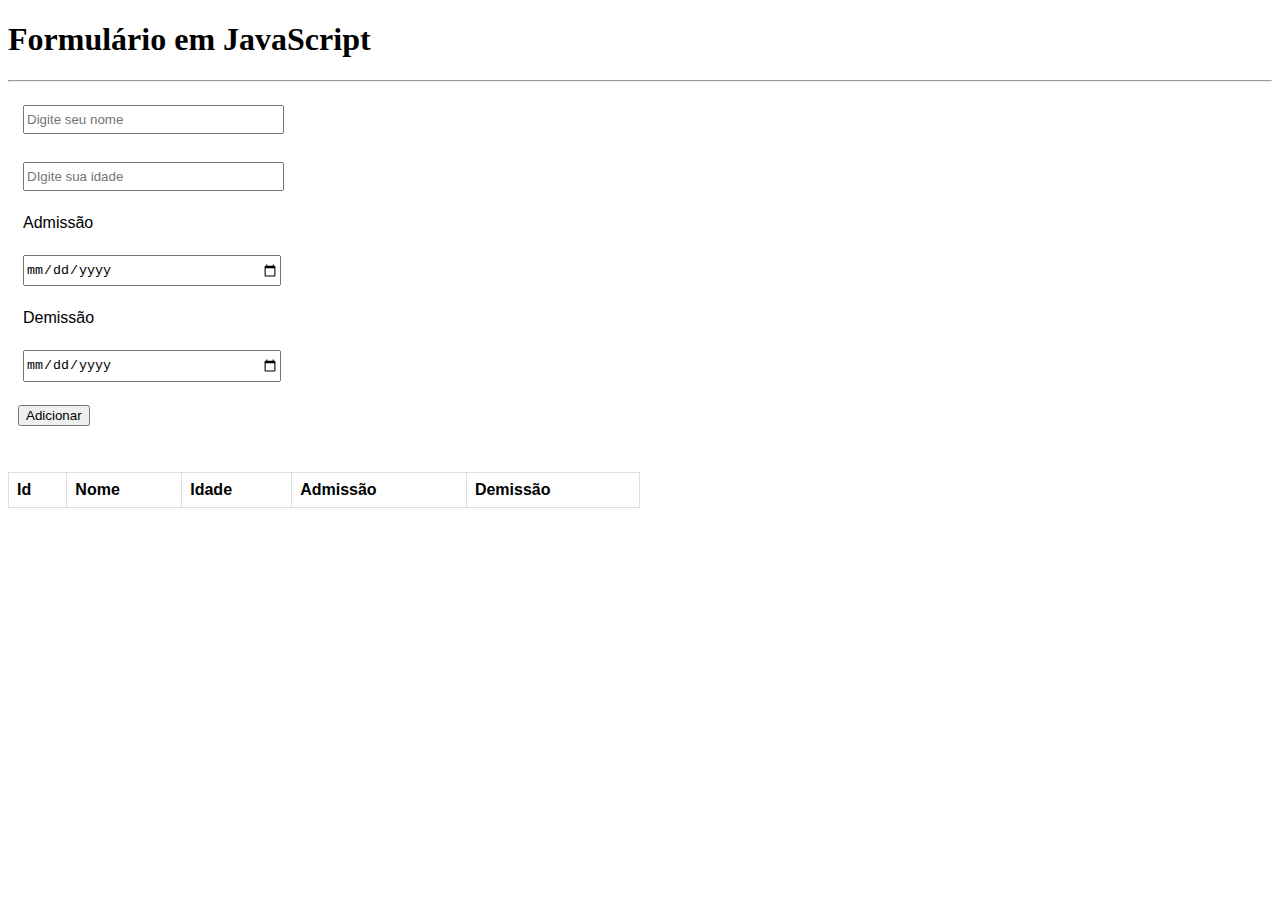
<file: aulas/aula04/index.html>
<!DOCTYPE html>
<html lang="pt-br">
<head>
    <meta charset="UTF-8">
    <meta name="viewport" content="width=device-width, initial-scale=1.0">
    <title>Aula 04 - Formulário em JS</title>
    <link rel="icon" type="image/png" href="https://static.thenounproject.com/png/25603-200.png">
    <link rel="stylesheet" type="text/css" href="estilo.css">
    
</head>
<body>
    <h1>Formulário em JavaScript</h1>
    <hr>
    <form id="linhaForm">
        <input type="text" name="nome" id="nome" placeholder="Digite seu nome" required>
        <br><br>
        <input type="number" name="idade" id="idade" placeholder="DIgite sua idade" required>
        <br><br>
        <label for="admissao">Admissão</label>
        <br><br>
        <input type="date" name="admissao" id="admissao" required>
        <br><br>
        <label for="demissao">Demissão</label>
        <br><br>
        <input type="date" name="demissao" id="demissao">
        <br><br>
        <button type="button" onclick="adicionarLinha()">Adicionar</button>
    </form>
    <br><br>
    <table id="tabelaDados">
        <thead>
            <tr>
                <th>Id</th>
                <th>Nome</th>
                <th>Idade</th>
                <th>Admissão</th>
                <th>Demissão</th>
            </tr>
        </thead>
            <tbody>
            </tbody>
        </table>
    <script src="forms.js"></script>
</body>

</html>
</file>
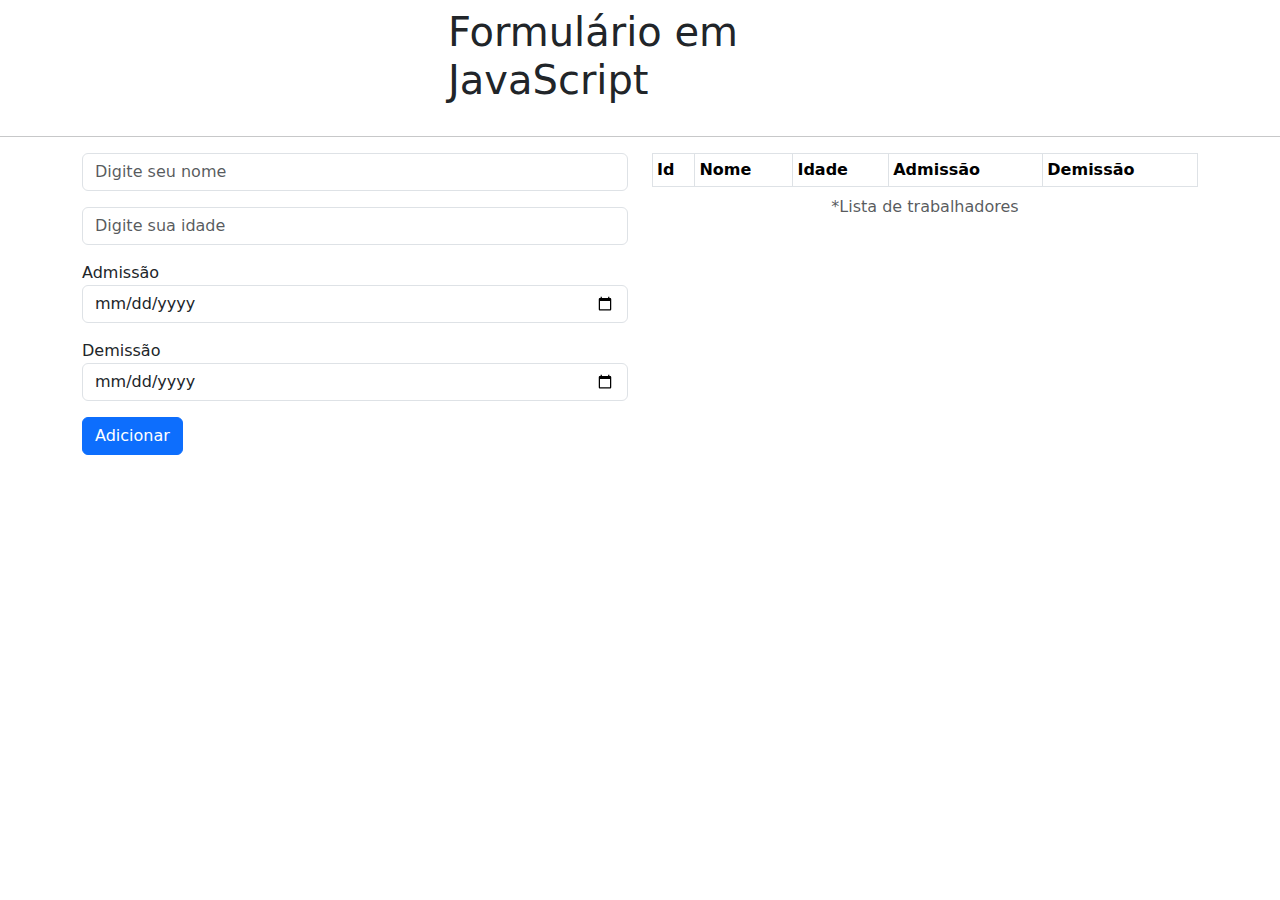
<file: aulas/aula06/index.html>
<!DOCTYPE html>
<html lang="en">
<head>
    <meta charset="UTF-8">
    <meta name="viewport" content="width=device-width, initial-scale=1.0">
    <title>Document</title>
    <link rel="stylesheet" href="./css/bootstrap.min.css">   
    <link rel="icon" type="image/png" href="https://static.thenounproject.com/png/25603-200.png">
</head>
<body>
    <div class="mx-auto p-2 sticky-top" style="width: 25rem;"> <!--Título estilizado-->
        <h1>Formulário em JavaScript</h1>
    </div>
    <hr>

    <div class="container">
        <div class="row">
            <div class="col-md-6">
                <form id="linhaForm">
                    <div class="form-group mb-3">
                        <input type="text" name="nome" id="nome" class="form-control" placeholder="Digite seu nome" required>
                    </div>
                    <div class="form-group mb-3">
                        <input type="number" name="idade" id="idade" class="form-control" placeholder="Digite sua idade" required>
                    </div>
                    <div class="form-group mb-3">
                        <label for="admissao">Admissão</label>
                        <input type="date" name="admissao" id="admissao" class="form-control" required>
                    </div>
                    <div class="form-group mb-3">
                        <label for="demissao">Demissão</label>
                        <input type="date" name="demissao" id="demissao" class="form-control">
                    </div>
                    <button type="button" onclick="adicionarLinha()" class="btn btn-primary">Adicionar</button>
                </form>
            </div>
            <div class="col-md-6">
                <table id="tabelaDados" class="table table-hover table-bordered table-striped table-sm table-responsive-lg"> <!--Tabela estilizada-->
                    <caption class="text-center">*Lista de trabalhadores</caption>
                    <thead class="thead-dark">
                        <tr>
                            <th>Id</th>
                            <th>Nome</th>
                            <th>Idade</th>
                            <th>Admissão</th>
                            <th>Demissão</th>
                        </tr>
                    </thead>
                    <tbody>
                    </tbody>
                </table>
            </div>
        </div>
    </div>

    <script src="./JS/bootstrap.bundle.min.js"></script>
</body>
</html>
</file>
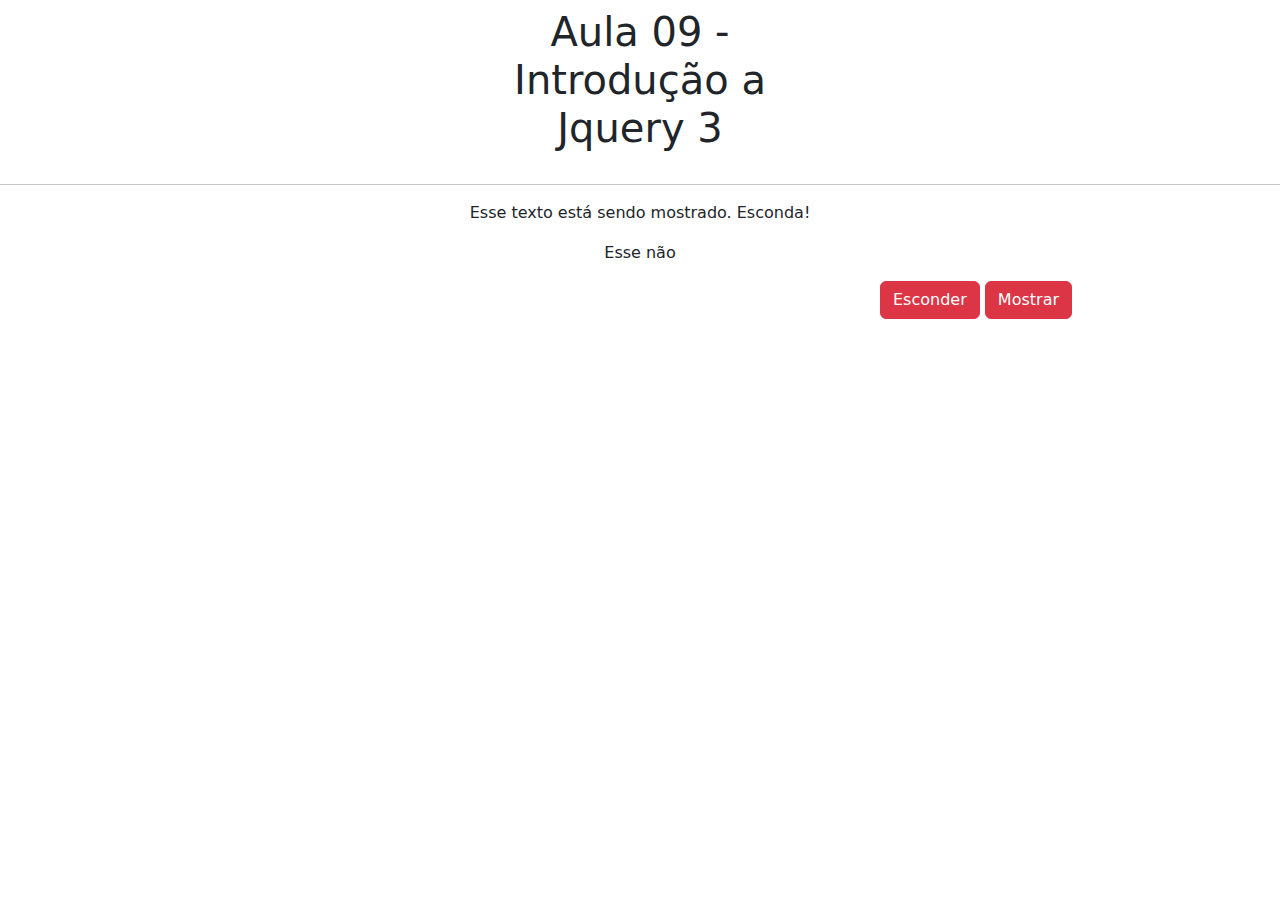
<file: aulas/aula07/index.html>
<!DOCTYPE html>
<html lang="en">
<head>
    <meta charset="UTF-8">
    <meta name="viewport" content="width=device-width, initial-scale=1.0">
    <meta name="author" content="Luis Gustavo">
    <title>Jquery-3</title>
    <link rel="stylesheet" href="./CSS/bootstrap.min.css"> 
    <script src="./JS/jquery-3.7.1.min.js"></script>
    <script>
        $(document).ready(function(){
            $('#hide').click(function(){
                $(".objeto").hide();
            });
            $('#show').click(function(){
                $(".objeto").show();
            });
        });
    </script>    
<body>
    <div class="mx-auto p-2 sticky-top" style="width: 25rem; text-align: center;">
        <h1>Aula 09 - Introdução a Jquery 3</h1>
    </div>
    <hr>
    <p style="text-align:center;" class="objeto">Esse texto está sendo mostrado. Esconda!</p>
    <p style="text-align:center;">Esse não</p>
    <button id="hide" class="btn btn-danger" style="margin-left: 55rem;">Esconder</button>
    <button id="show" class="btn btn-danger">Mostrar</button>

    <script src="./JS/bootstrap.bundle.min.js"></script>
</body>
</html>
</file>
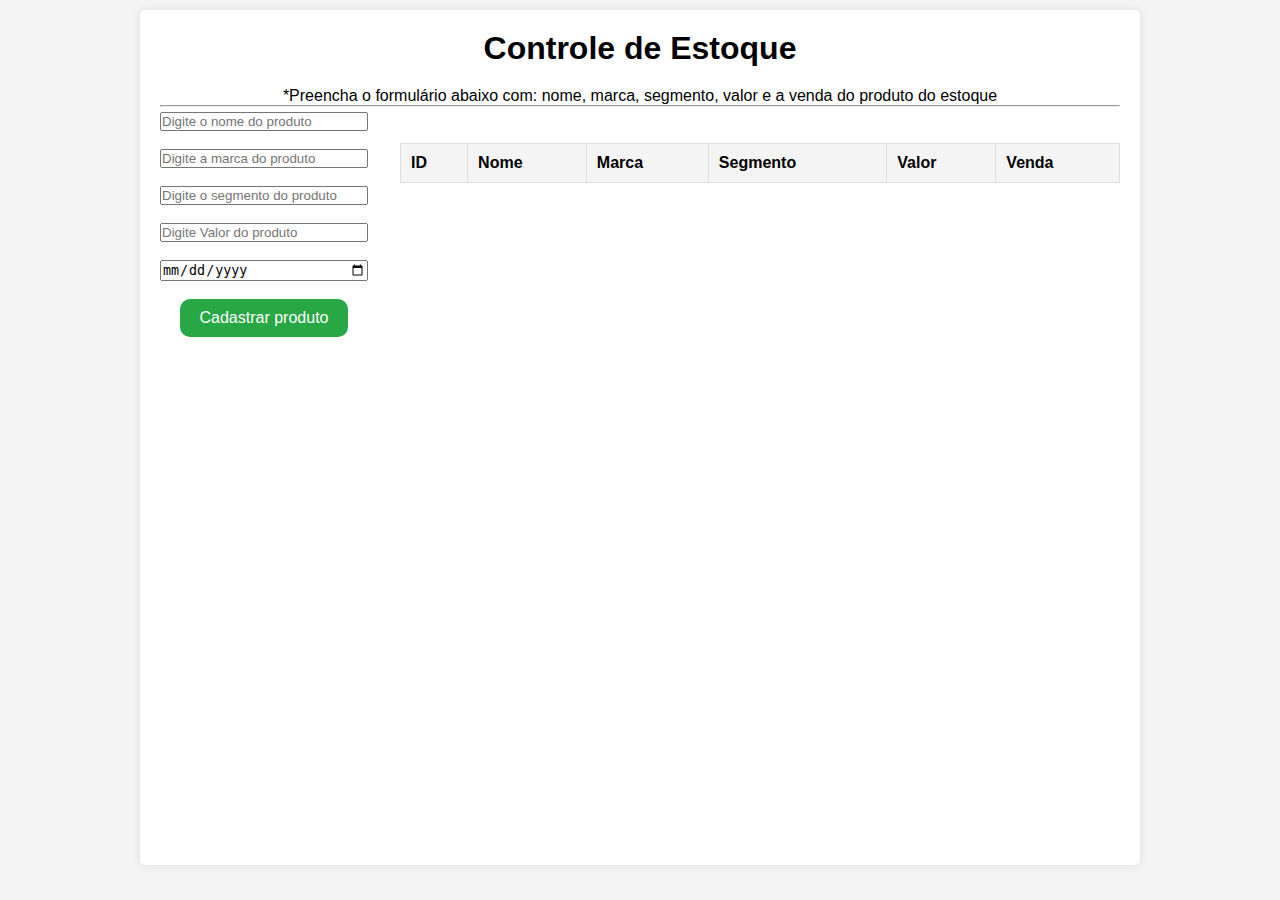
<file: exercícios/exercício1/index.html>
<!DOCTYPE html>
<html lang="pt-br">
<head>
    <meta charset="UTF-8">
    <meta name="viewport" content="width=device-width, initial-scale=1.0">
    <title>Estoque</title>
    <link rel="stylesheet" type="text/css" href="estilo.css">
    <link rel="icon" type="image/png" href="https://cdn-icons-png.flaticon.com/512/2945/2945865.png">
</head>
<body>
    <div class="container">
        <h1>Controle de Estoque</h1>
        <p>*Preencha o formulário abaixo com: nome, marca, segmento, valor e a venda do produto do estoque</p>
        <hr>
        <form id="tabelaForm">
            <input type="text" name="produto" id="produto" placeholder="Digite o nome do produto" required>
            <br><br>
            <input type="text" name="marca" id="marca" placeholder="Digite a marca do produto" required>
            <br><br>
            <input type="text" name="segmento" id="segmento" placeholder="Digite o segmento do produto" required>
            <br><br>
            <input type="number" name="valor" id="valor" placeholder="Digite Valor do produto" required>
            <br><br>
            <input type="date" name="venda" id="venda" required> 
            <br><br>
            <button type="button" onclick="adicionarProduto()">Cadastrar produto</button> 
        </form>
        <br><br>

        <table id="tabelaProdutos">
            <thead>
                <tr>
                    <th>ID</th>
                    <th>Nome</th>
                    <th>Marca</th>
                    <th>Segmento</th>
                    <th>Valor</th>
                    <th>Venda</th>
                </tr>
            </thead>
            <tbody>
            </tbody>
        </table> 
    </div>
    <script src="script.js"></script>
</body>
</html>
</file>
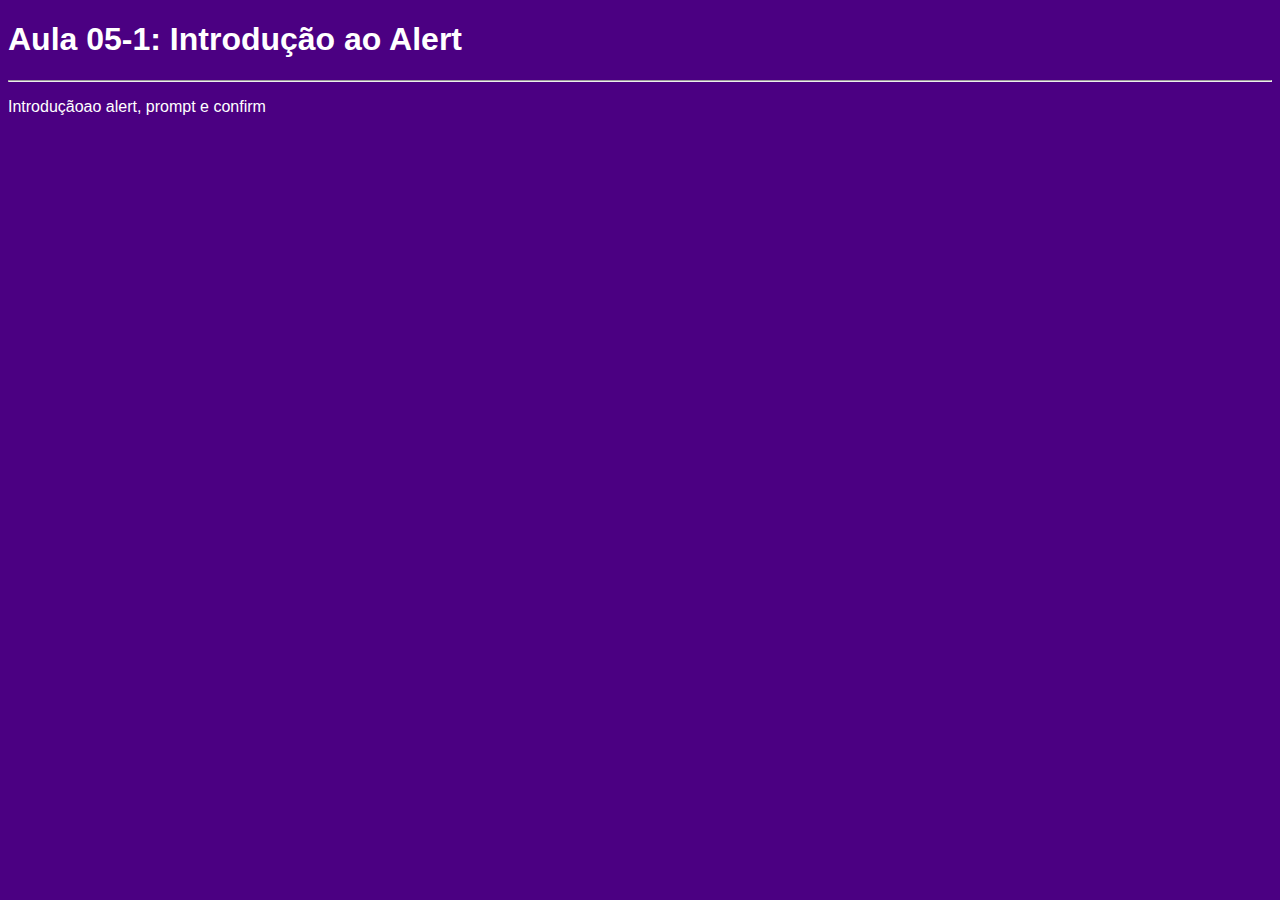
<file: aulas/aula05/part1/index.html>
<!DOCTYPE html>
<html lang="pt-br">
<head>
    <meta charset="UTF-8">
    <meta name="viewport" content="width=device-width, initial-scale=1.0">
    <title>Aula 05-1: Introdução ao Alert</title>
    <link rel="stylesheet" href="./estilo.css">
    
</head>
<body>
    <h1>Aula 05-1: Introdução ao Alert</h1>
    <hr>
    <p>Introduçãoao alert, prompt e confirm</p>
    <script src="./alert.js"></script>
</body>
</html>
</file>
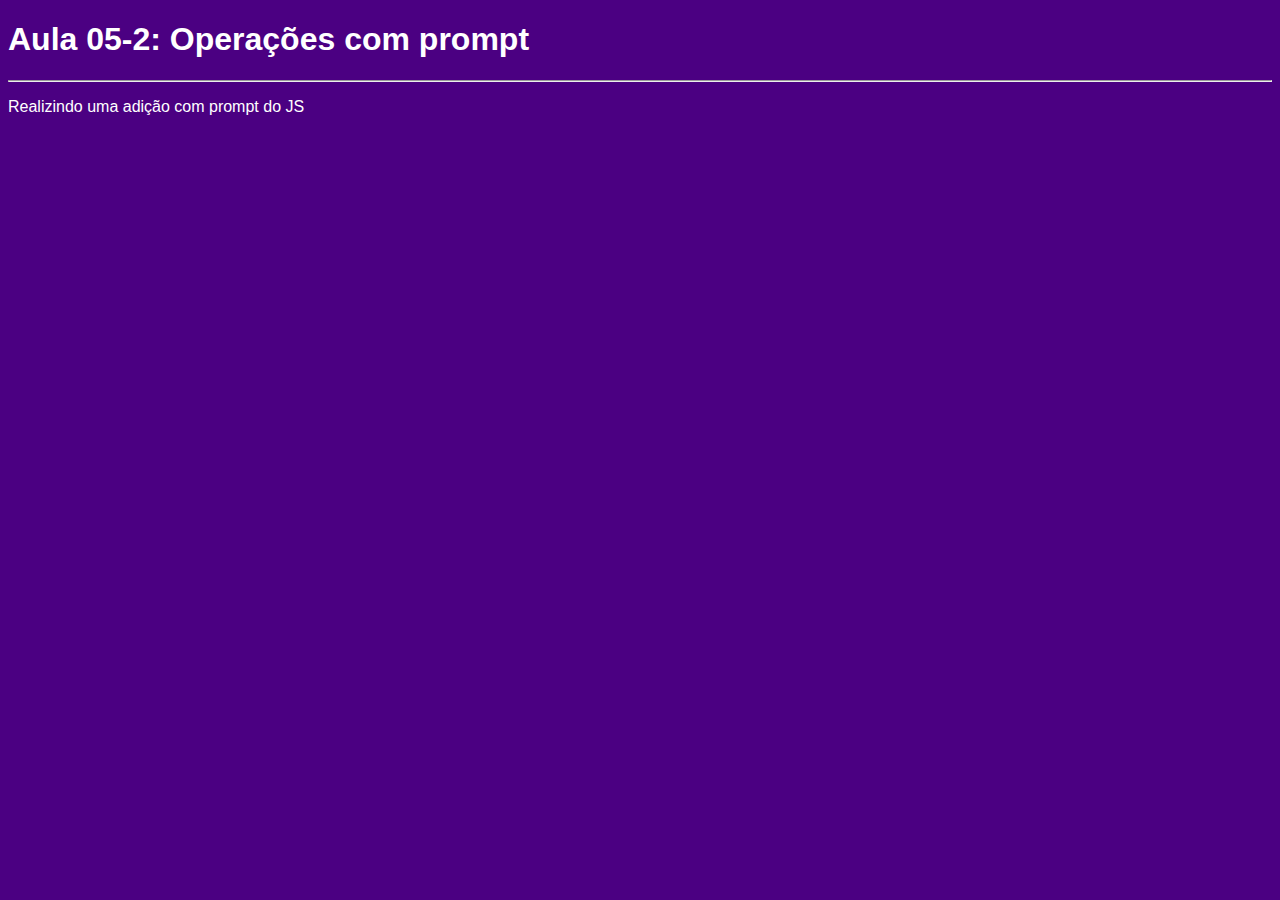
<file: aulas/aula05/part2/index.html>
<!DOCTYPE html>
<html lang="pt-br">
<head>
    <meta charset="UTF-8">
    <meta name="viewport" content="width=device-width, initial-scale=1.0">
    <title>Aula 05-2: Operações com prompt</title>
    <link rel="stylesheet" href="./estilo.css">
    
</head>
<body>
    <h1>Aula 05-2: Operações com prompt</h1>
    <hr>
    <p>Realizindo uma adição com prompt do JS</p>
    <script src="./script.js"></script>
</body>
</html>
</file>
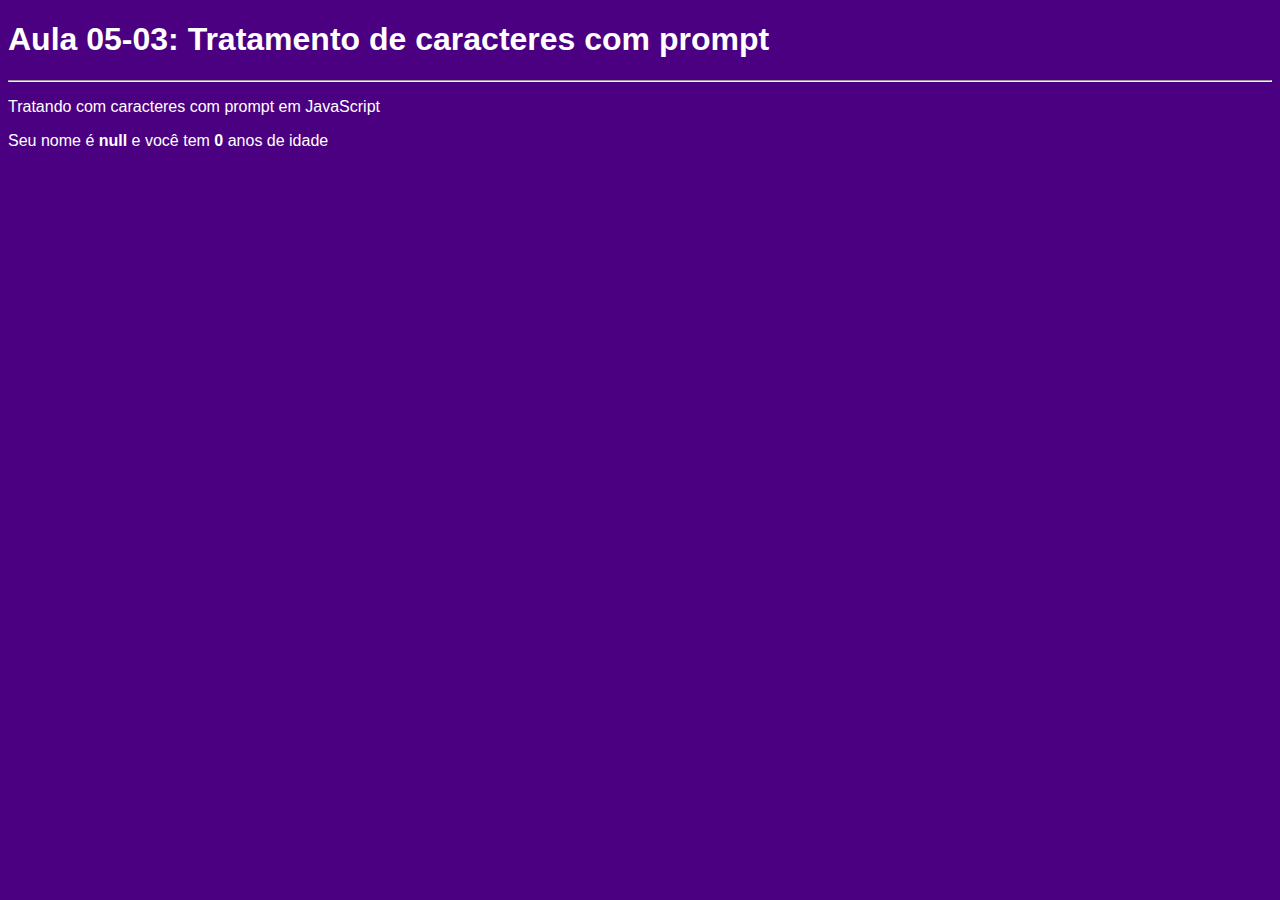
<file: aulas/aula05/part3/index.html>
<!DOCTYPE html>
<html lang="pt-br">
<head>
    <meta charset="UTF-8">
    <meta name="viewport" content="width=device-width, initial-scale=1.0">
    <title>Aula 05-03: Tratamento de caracteres com prompt</title>
    <link rel="stylesheet" href="./estilo.css">
</head>
<body>
    <h1>Aula 05-03: Tratamento de caracteres com prompt</h1>
    <hr>
    <p>Tratando com caracteres com prompt em JavaScript</p>
    <script src="./script.js"></script>
</body>
</html>
</file>
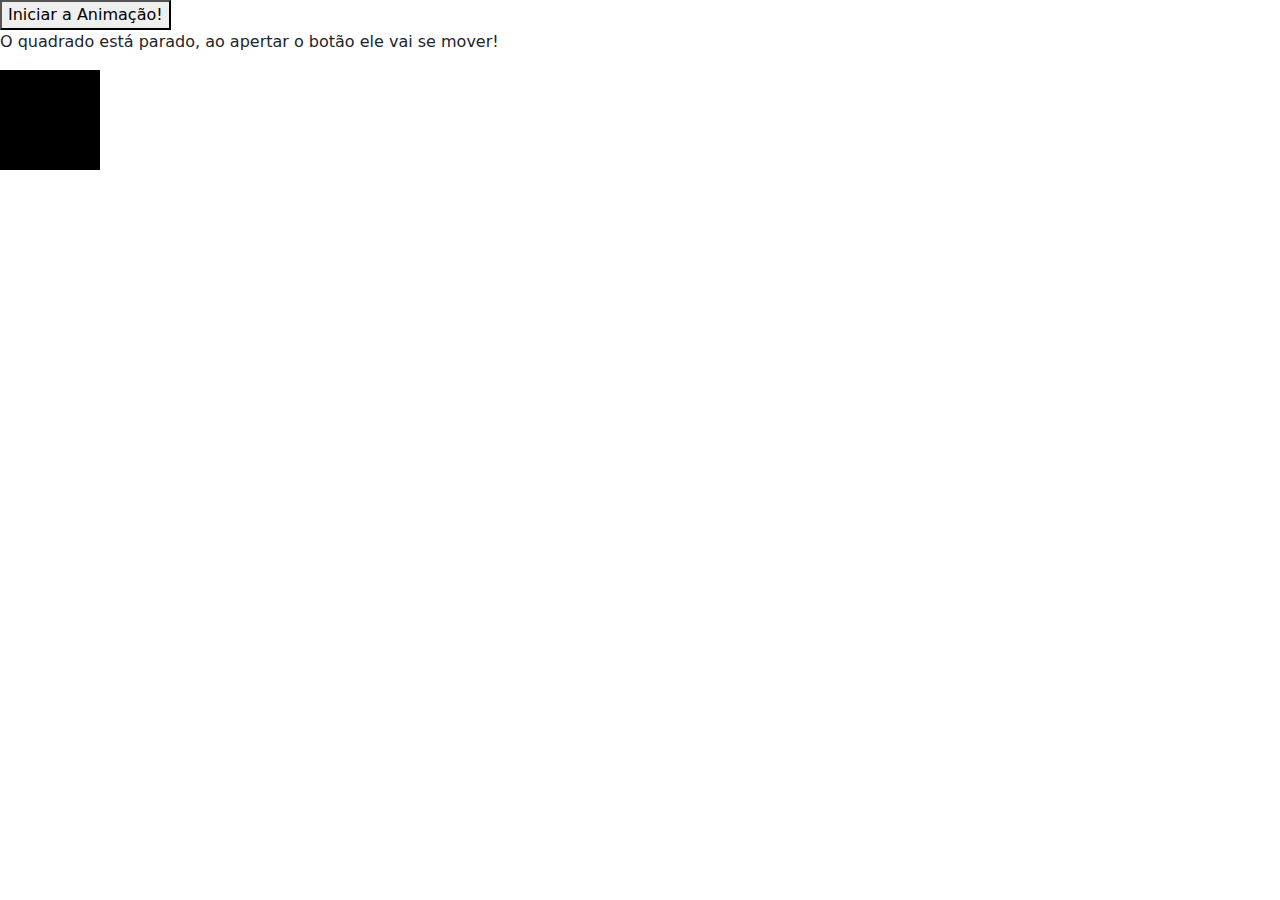
<file: aulas/aula 08/animate.html>
<!DOCTYPE html>
<html lang="en">
<head>
    <meta charset="UTF-8">
    <meta name="viewport" content="width=device-width, initial-scale=1.0">
    <title>Document</title>
    <link rel="stylesheet" href="CSS/bootstrap.min.css">
    <script src="JS/jquery-3.7.1.min.js"></script>
    <script>
        $(document).ready(function(){
            $("button").click(function(){
                $("div").animate({left: '250px'})
            });
        });
    </script>
</head>
<body>
    <button>Iniciar a Animação!</button>
    <p>O quadrado está parado, ao apertar o botão ele vai se mover! </p>

    <div style="height: 100px; width: 100px; background-color: black; position: absolute;"></div>

    <script src="JS/bootstrap.bundle.min.js"></script>
</body>
</html>
</file>
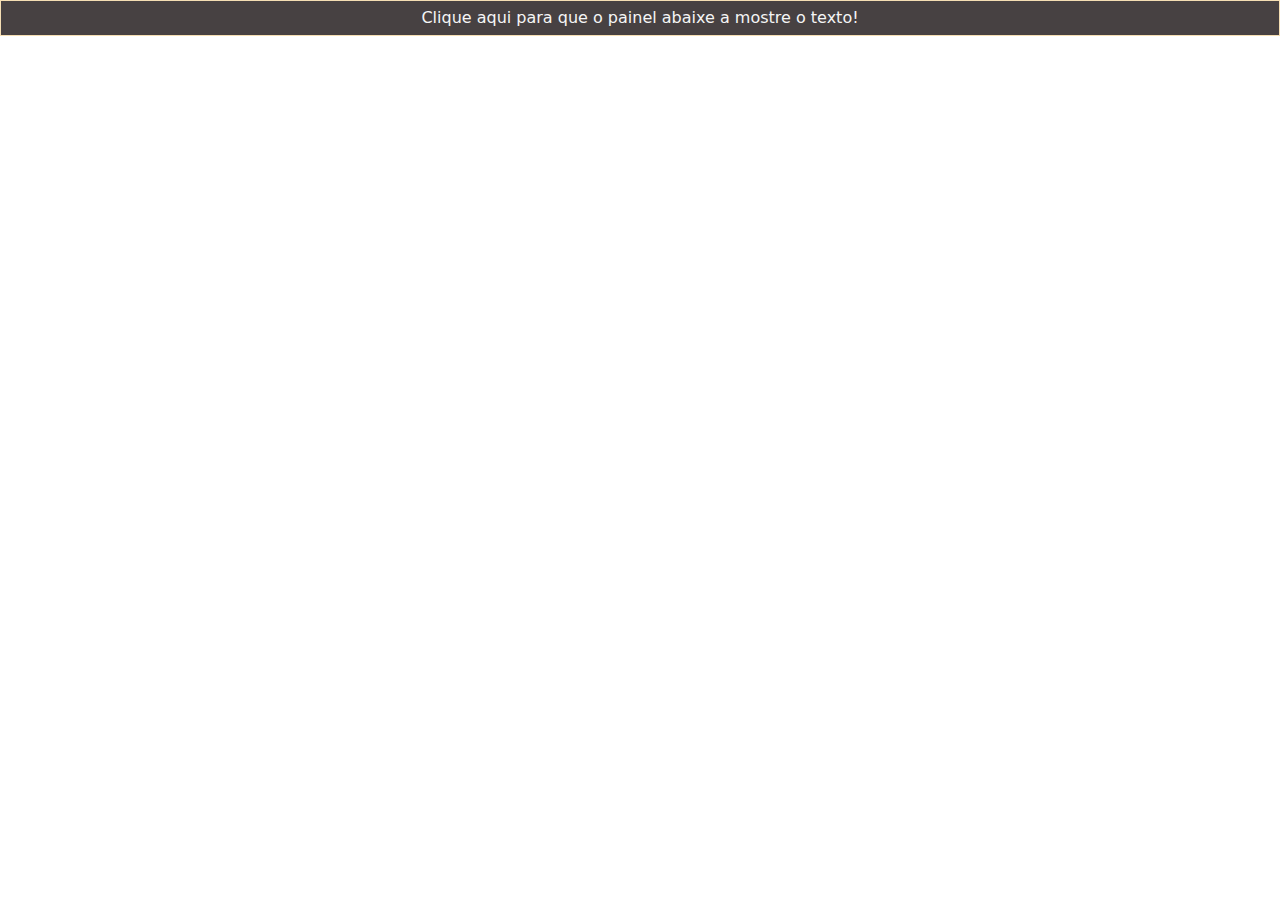
<file: aulas/aula 08/slide.html>
<!DOCTYPE html>
<html lang="en">
<head>
    <meta charset="UTF-8">
    <meta name="viewport" content="width=device-width, initial-scale=1.0">
    <title>Slide</title>
    <link rel="stylesheet" href="CSS/bootstrap.min.css">
    <script src="JS/jquery-3.7.1.min.js"></script>
    <script>
        $(document).ready(function(){
            $(".flip").click(function(){
                $(".painel").slideDown("slow");
            });
        });
    </script>
    <style>
        .painel,.flip{
            padding: 5px;
            text-align: center;
            background-color: rgb(71, 65, 66);
            border: solid 1px wheat;
            color: whitesmoke;
        }
        .painel{
            padding: 50px;
            display: none;
        }
    </style>
</head>
<body>
    <div class="flip">Clique aqui para que o painel abaixe a mostre o texto!</div>
    <div class="painel">Vai Corinthians!</div>

    <script src="JS/bootstrap.bundle.min.js"></script>
</body>
</html>
</file>
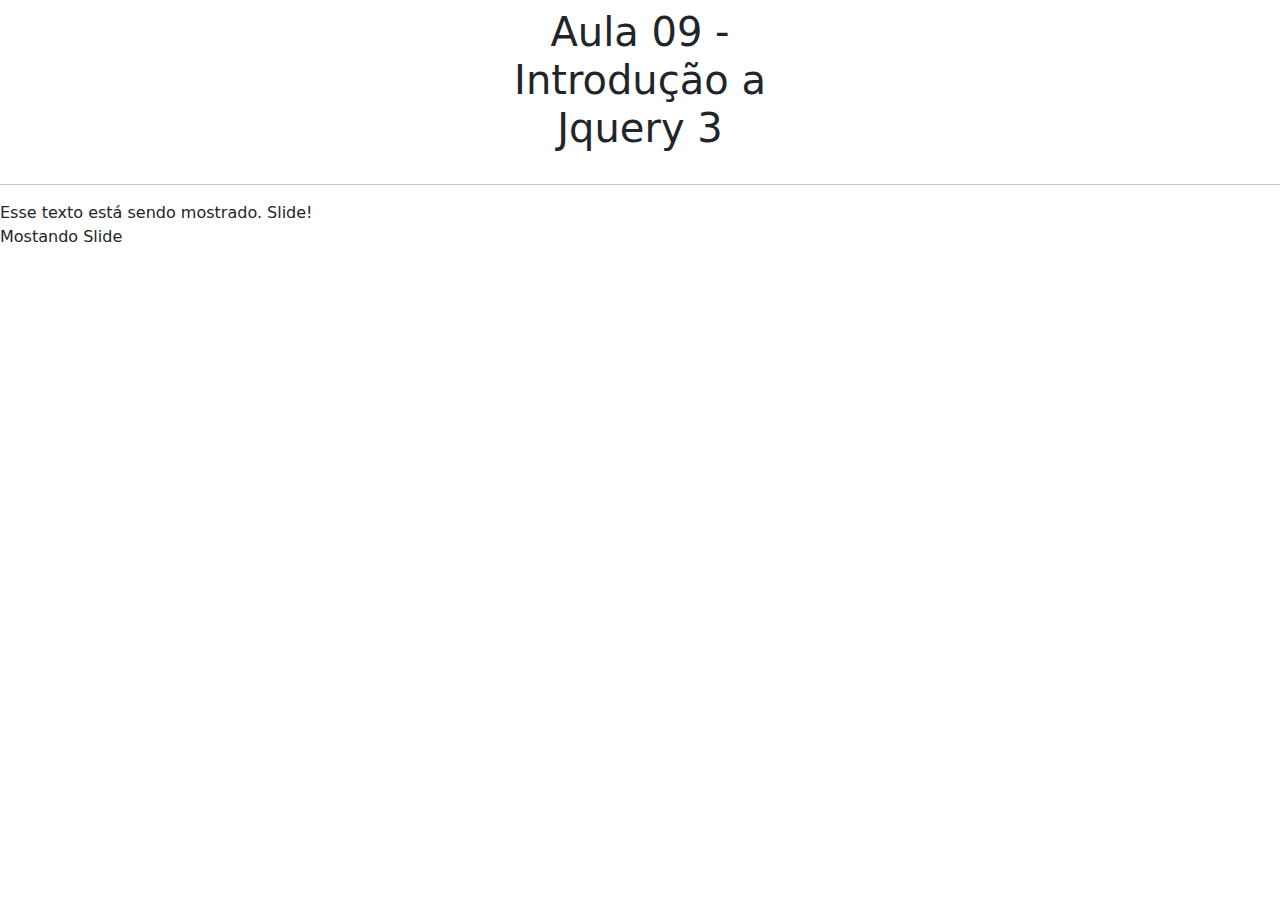
<file: aulas/aula07/pages/slide.html>
<!DOCTYPE html>
<html lang="en">
<head>
    <meta charset="UTF-8">
    <meta name="viewport" content="width=device-width, initial-scale=1.0">
    <meta name="author" content="Luis Gustavo">
    <title>Jquery-3</title>
    <link rel="stylesheet" href="../CSS/bootstrap.min.css"> 
    <script src="../JS/jquery-3.7.1.min.js"></script>
    <script>
        $(document).ready(function(){
            $("#flip").click(function(){
                $("#painel").slideDown("slow");
            });
        });
    </script>    
<body>
    <div class="mx-auto p-2 sticky-top" style="width: 25rem; text-align: center;">
        <h1>Aula 09 - Introdução a Jquery 3</h1>
    </div>
    <hr>
    <div class="panel panel-body" id="flip">Esse texto está sendo mostrado. Slide!</div>
    <div class="panel-body" id="painel">Mostando Slide</div>
    <script src="../JS/bootstrap.bundle.min.js"></script>
</body>
</html>
</file>
<file: aulas/aula04/estilo.css>
form{
    font-family: Arial, Helvetica, sans-serif;
    border-collapse: collapse;
    width: 100%;
    padding: 10px;
}

input,label{
    padding-bottom: 5px;
    padding-top: 5px;
    margin: 5px;
}

input{
    width: 20%;
}

table{
    font-family: Arial, Helvetica, sans-serif;
    border-collapse: collapse;
    width: 50%;
}

td,th{
    border: 1px solid #ddd;
    text-align: left;
    padding: 8px;
}

tr:nth-child(even){
    background-color: #ddd;
}
</file>
<file: exercícios/exercício1/estilo.css>
* {
    margin: 0;
    padding: 0;
    box-sizing: border-box;
}

body {
    font-family: Arial, sans-serif;
    display: flex;
    justify-content: center;
    align-items: space-between;
    min-height: 95vh;
    margin-top: 10px;
    background-color: #f4f4f4;
}

.container {
    width: 100%;
    max-width: 1000px;
    padding: 20px;
    background-color: white;
    box-shadow: 0 0 10px rgba(0, 0, 0, 0.1); 
    border-radius: 5px;
    text-align: center;
}

h1 {
    margin-bottom: 20px;
}

form {
    margin-top: 5px;
    margin-bottom: 30px;
    flex: 1;
    position: absolute;
}

input{
    width: 13rem;
}

table {
    width: 45rem;
    border-collapse: collapse;
    margin-bottom: 20px;
    float: right;
    flex: 2;
}

th, td {
    border: 1px solid #ddd;
    padding: 10px;
    text-align: left;
}
thead {
    background-color: #f4f4f4;
}

button {
    padding: 10px 20px;
    background-color: #28a745;
    color: white;
    border: none;
    cursor: pointer;
    font-size: 16px;
    border-radius: 10px;
}

button:hover {
    background-color: #218838;
}
</file>
<file: aulas/aula05/part1/estilo.css>
body{
    background-color: indigo; 
    font-family: Arial, Helvetica, sans-serif;
    color: white;
}
</file>
<file: aulas/aula05/part2/estilo.css>
body{
    background-color: indigo; 
    font-family: Arial, Helvetica, sans-serif;
    color: white;
}
</file>
<file: aulas/aula05/part3/estilo.css>
body{
    background-color: indigo; 
    font-family: Arial, Helvetica, sans-serif;
    color: white;
}
</file>
